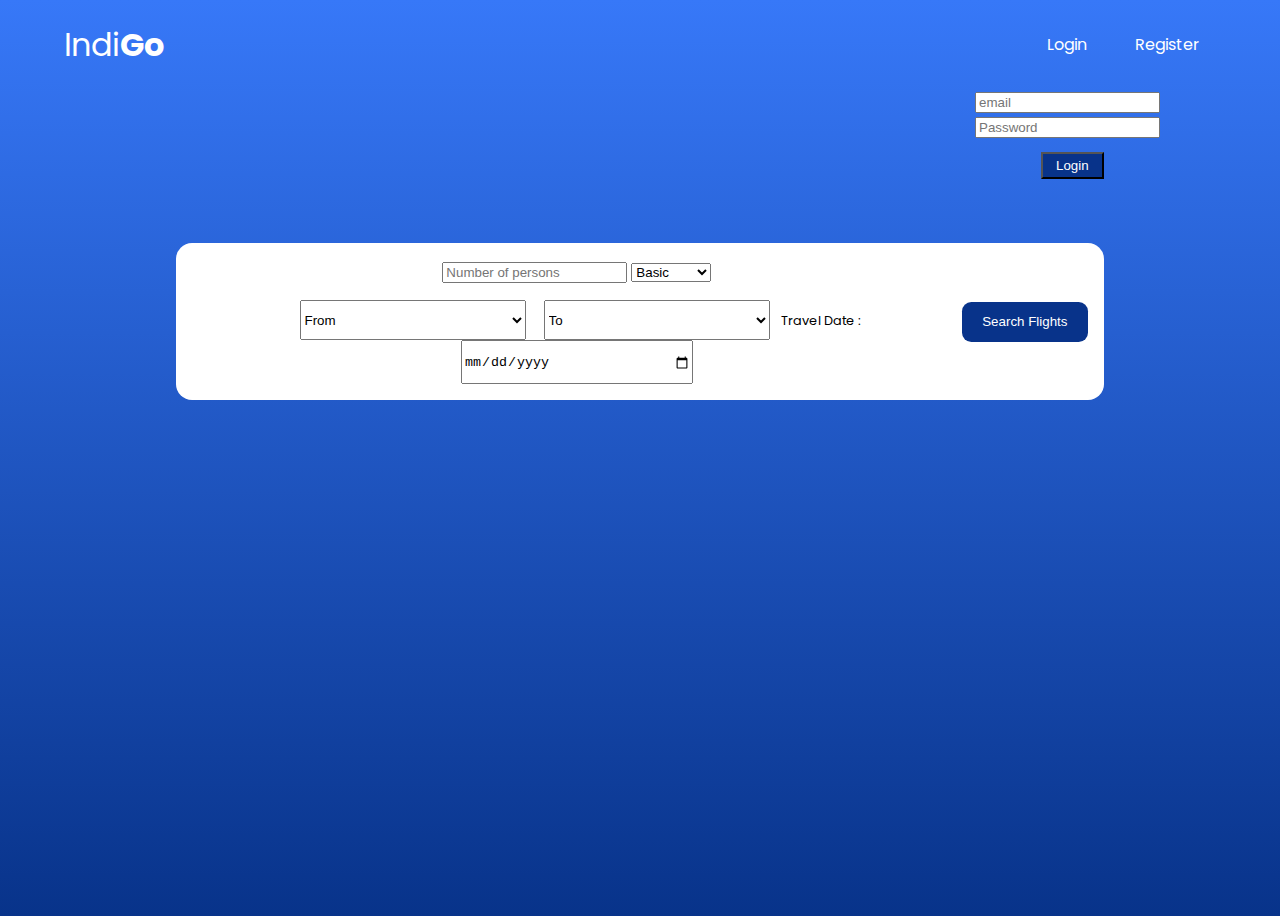
<file: index.html>
<!DOCTYPE html>
<html lang="en">
<head>
    <meta charset="UTF-8">
    <meta http-equiv="X-UA-Compatible" content="IE=edge">
    <meta name="viewport" content="width=device-width, initial-scale=1.0">
    <title>IndiGo</title>
    <link rel="stylesheet" href="styles.css">
</head>
<body>
    <nav>
        <div class="logo">Indi<span>Go</span></div>
        <div class="menu-items">
            <ul>
                <li><a id="login">Login</a></li>
                <li><a href="reg_page.html">Register</a></li>
            </ul>
        </div>
    </nav>
    <div class="login-page">
        <div>
            <input type="email" placeholder="email"><br>
            <input type="password" placeholder="Password"><br>
            <button class="login-submit-btn">Login</button>
        </div>
    </div>
    <div class="search-flight">
        <div>
            <div class="ticket-details">
                <input type="text" placeholder="Number of persons">
                <select id="ticket-type">
                    <option>Basic</option>
                    <option>Executive</option>
                </select>
            </div>
            <div class="travel-details">
                <!-- <input type="text" placeholder="From" id="from-place"> -->
                <select name="From" id="from-place">
                    <option selected hidden>From</option>
                    <option>Hyderabad</option>
                    <option>Mumbai</option>
                    <option>Chennai</option>
                    <option>Delhi</option>
                    <option>Bangalore</option>
                </select>
                <!-- <input type="text" placeholder="To" id="to-place"> -->
                <select name="To" id="to-place">
                    <option selected hidden>To</option>
                    <option>Hyderabad</option>
                    <option>Mumbai</option>
                    <option>Chennai</option>
                    <option>Delhi</option>
                    <option>Bangalore</option>
                </select>
                <label for="travel-date">Travel Date :</label>
                <input type="date" id="travel-date">
            </div>
        </div>
        <button class="search-btn">Search Flights</button>
    </div>
</body>
</html>
</file>
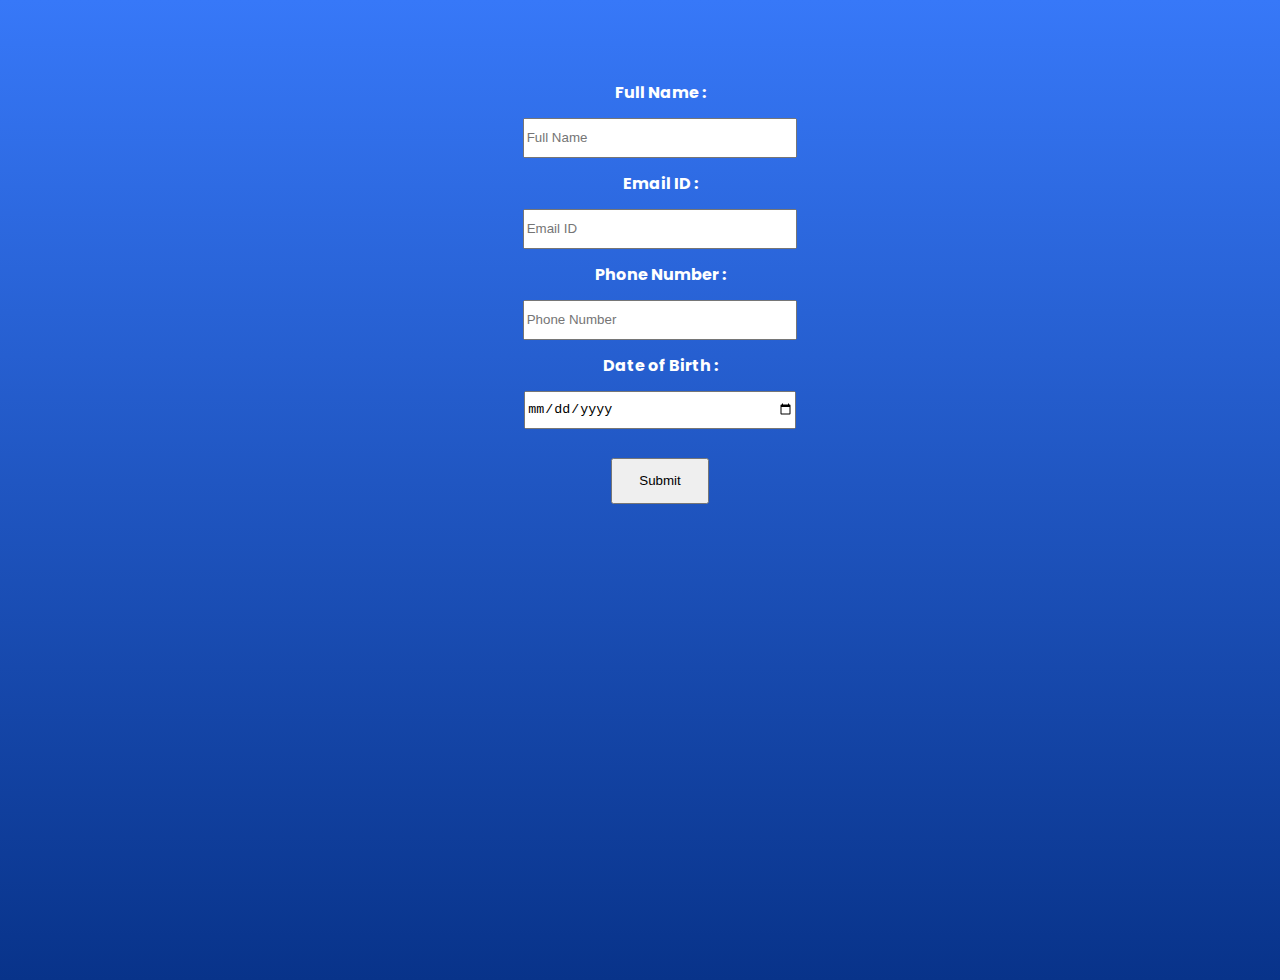
<file: reg_page.html>
<!DOCTYPE html>
<html lang="en">
<head>
    <meta charset="UTF-8">
    <meta http-equiv="X-UA-Compatible" content="IE=edge">
    <meta name="viewport" content="width=device-width, initial-scale=1.0">
    <title>IndiGo Register</title>
    <link rel="stylesheet" href="styles.css">
</head>
<body>
    <div class="reg_form">
        <ul>
            <li>Full Name : </li><input type="text" placeholder="Full Name"></li>
            <li>Email ID : </li><input type="email" placeholder="Email ID"></li>
            <li>Phone Number : </li><input type="number2" placeholder="Phone Number" maxlength="10"></li>
            <li>Date of Birth : </li><input type="date"></li>
        </ul>
            <a href="index.html"><button type="submit">Submit</button></a>
    </div>
</body>
</html>
</file>
<file: styles.css>
@import url('https://fonts.googleapis.com/css2?family=Poppins:ital,wght@0,400;1,500&display=swap');

body{
    background-image: linear-gradient(rgb(55, 120, 248),rgb(8, 51, 138));
    height: 100vh;
    margin: 0;
    padding: 0;
    font-family: 'Poppins';
}

button{
    cursor: pointer;
}

nav{
    display: flex;
    justify-content: space-between;
    margin: 1em 4em;
    align-items: center;
}

.menu-items ul{
    display: flex;
    list-style: none;
}

.menu-items ul li{
    margin-left: 1em;
}

.menu-items a{
    color: white;
    font-size: 1em;
    text-decoration: none;
    padding: 1em;
}
.menu-items a:hover{
    text-decoration: underline;
}

.logo{
    font-size: 2em;
    color: white;
}

.logo span{
    font-weight: bolder;
}

.login-page{
    text-align: right;
    margin-right : 7.5em;
}

.login-page button{
    margin-right: 4.2em;
    margin-top: 1em;
    background-color: rgb(8, 51, 138);
    padding: 0.3em 1em;
    color: white;
}

.search-flight{
    margin-top: 4em;
    display: flex;
    text-align: center;
    background-color: white;
    justify-content: space-evenly;
    padding: 1em;
    align-items: center;
    width: 70%;
    margin-left: auto;
    margin-right: auto;
    border-radius: 1em;
}

.ticket-details{
    margin-bottom: 1em;
}

.travel-details input,.travel-details select{
    height: 3em;
    width: 17em;
    margin: 0 0.5em;
}

.travel-details label{
    font-size: 0.8em;
}

.search-btn{
    height: 3em;
    width: 10em;
    border-radius: 0.7em;
    background-color: rgb(8, 51, 138);
    border: none;
    color: white;
}

.reg_form{
    text-align: center;
    margin-top: 5em;
}

.reg_form ul{
    list-style: none;
}

.reg_form input{
    width: 20em;
    height: 2.5em;
    margin: 1em;
}

.reg_form button{
    padding: 1em 2em;
    margin-left: 3em;
}

.reg_form li{
    font-weight: bold;
    color: white;
}
</file>
